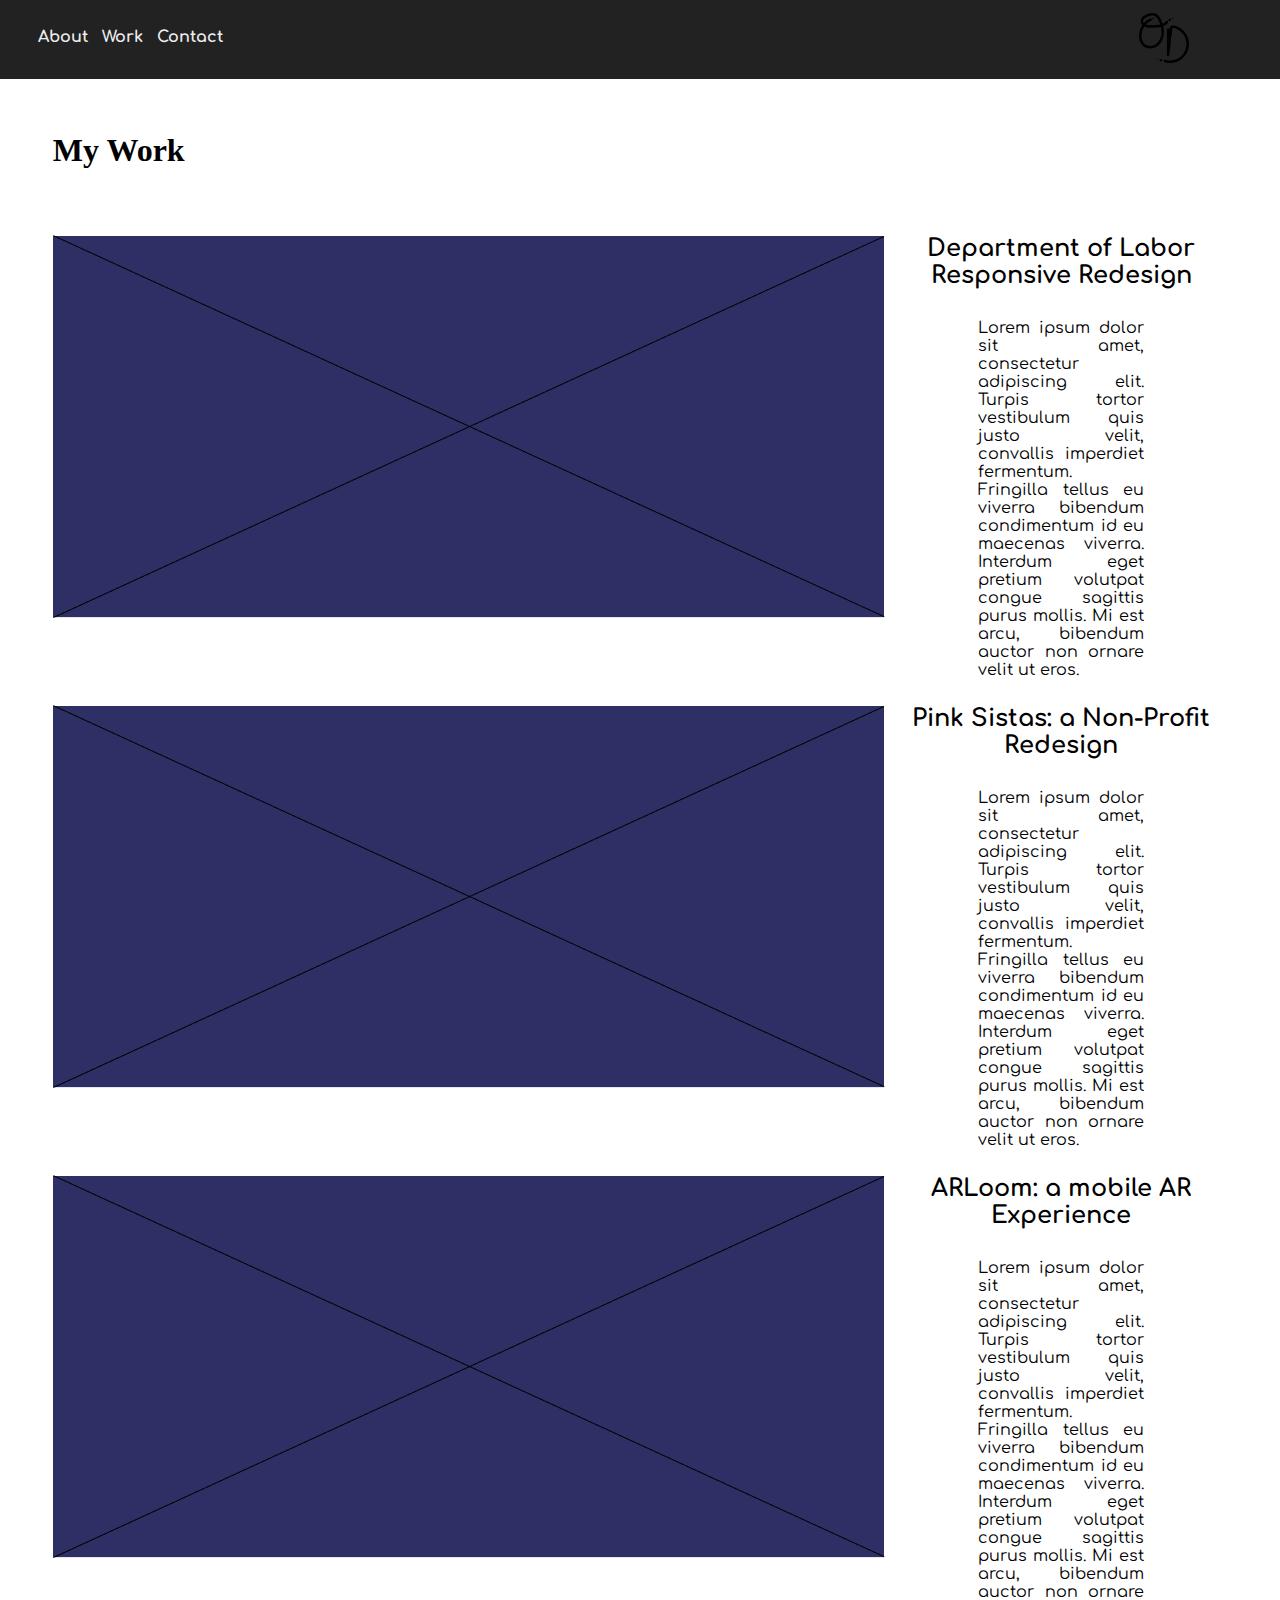
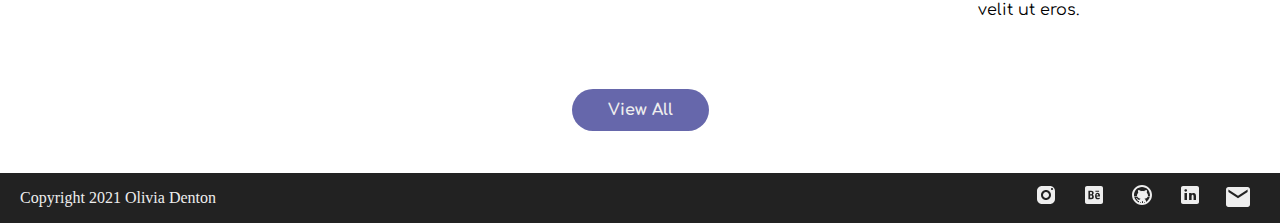
<file: index.html>
<!--Work page-->
<!DOCTYPE html>
<html>
    <head>
        <title></title>
        <link rel="stylesheet" href="CSS/CSS18-2.css">
        <link rel="preconnect" href="https://fonts.googleapis.com">
        <link rel="preconnect" href="https://fonts.gstatic.com" crossorigin>
        <link href="https://fonts.googleapis.com/css2?family=Comfortaa&display=swap" rel="stylesheet">
        <meta name="viewport" content="width=device-width, initial-scale=1.0">
    </head>
    <body>

        <header>
            <div class=navGroup>
                <ul class=navigation>
                    <li>About</li>
                    <li>Work</li>
                    <li>Contact</li>
                </ul>
                <div class=logo>
                    <img src="IMAGES/Asset 2@300x.png">
                </div>
            </div>
        </header>

<!--My Work section consructed using CSS grids-->
        <section class="myWork">
            <h1>My Work</h1>
            <div class=workGrid>

                <div class="gridGroup1">
                    <img src="IMAGES/Group 2.png">
                </div>
                <div class="gridGroup2">
                    <h4>Department of Labor Responsive Redesign</h4>
                    <p>Lorem ipsum dolor sit amet, consectetur adipiscing elit. Turpis tortor vestibulum quis justo velit, convallis imperdiet fermentum. Fringilla tellus eu viverra bibendum condimentum id eu maecenas viverra. Interdum eget pretium volutpat congue sagittis purus mollis. Mi est arcu, bibendum auctor non ornare velit ut eros.</p>
                </div>
                <div class="gridGroup3">
                    <img src="IMAGES/Group 2.png">
                </div>
                <div class="gridGroup4">
                    <h4>Pink Sistas: a Non-Profit Redesign</h4>
                    <p>Lorem ipsum dolor sit amet, consectetur adipiscing elit. Turpis tortor vestibulum quis justo velit, convallis imperdiet fermentum. Fringilla tellus eu viverra bibendum condimentum id eu maecenas viverra. Interdum eget pretium volutpat congue sagittis purus mollis. Mi est arcu, bibendum auctor non ornare velit ut eros.</p>
                </div>
                <div class="gridGroup5">
                    <img src="IMAGES/Group 2.png">
                </div>
                <div class="GridGroup6">
                    <h4>ARLoom: a mobile AR Experience</h4>
                    <p>Lorem ipsum dolor sit amet, consectetur adipiscing elit. Turpis tortor vestibulum quis justo velit, convallis imperdiet fermentum. Fringilla tellus eu viverra bibendum condimentum id eu maecenas viverra. Interdum eget pretium volutpat congue sagittis purus mollis. Mi est arcu, bibendum auctor non ornare velit ut eros.</p>
                </div>
            </div>
            <div class="moreButton">
                <button>View All</button>
            </div>
            
        </section>

        <footer>
            <div class="flexFooter">
                <div class="copyright">
                    <p>Copyright 2021 Olivia Denton</p>
                </div>
                <div class="iconContainer">
                    <img src="IMAGES/SVG Squad/Instagram.svg">
                    <img src="IMAGES/SVG Squad/Behance.svg">
                    <img src="IMAGES/SVG Squad/GitHub.svg">
                    <img src="IMAGES/SVG Squad/LinkedIn.svg">
                    <img src="IMAGES/SVG Squad/Email.svg">
                </div>
            </div>
        </footer>












    </body>
</html>
</file>
<file: CSS/CSS18-2.css>
/*Header*/
body {
    margin: 0;
}
.navGroup {
    display: flex;
    background-color: #222222;
    width:100%;
    flex-direction: row;
}
.logo {
    padding:1%;
    width:10%;
    margin-left:auto;
    display: inline-block;
}
.logo > img {
    width:50px;
    height: auto;
}
.navigation {
    padding:1%;
    margin-top: 10px;
    margin-right: 20px;
    margin-left: 20px;
    margin-bottom: 10px;
}
ul {
    margin:0;
    width: 50%;
}
ul > li {
    display: inline-block;
    text-align: center;
    padding:5px;
    color:#eeeeee;
    font-family: "Comfortaa";
    font-weight: bold;
}
/*My Work*/
h1 {
    text-align: left;
    font-family: "Amethysta",serif;
    margin:40px;
    padding: 1%;;
}
.workGrid {
    display:grid;
    grid-template-columns: auto auto;
    grid-gap: 10px;
    margin-left: 40px;
    margin-right: 40px;
    padding: 1%;
}
img {
    height: auto;
    width: 100% auto;
}
h4 {
    text-align: center;
    font-size: 24px;
    font-family: "Comfortaa", sans-serif;
    margin-top: 0;
    margin-bottom: 10px;
}
.gridGroup2 > p {
    text-align: justify;
    margin-top:30px;
    margin-left: 25%;
    margin-right: 25%;
    font-family: "Comfortaa", sans-serif;
}
.gridGroup4 > p {
    text-align: justify;
    margin-top:30px;
    margin-left: 25%;
    margin-right: 25%;
    font-family: "Comfortaa", sans-serif; 
}
.GridGroup6 > p {
    text-align: justify;
    margin-top:30px;
    margin-left: 25%;
    margin-right: 25%;
    font-family: "Comfortaa", sans-serif;
}
button {
    margin:16px;
    background-color: #6667ab;
    color: #eeeeee;
    font-size: 16px;
    font-family: "Comfortaa",sans-serif;
    font-weight: bold;
    padding: 12px 36px;
    border-radius: 24px;
    border: none;
}
.moreButton {
    display: flex;
    justify-content: center;
    align-items: center;
    margin: 2%;
}

/*Footer*/
footer {
    background: #222222;
}
.copyright {
    margin-left: 20px;
}
.iconContainer {
    margin-left:auto;
    margin-right:20px;
}
.iconContainer > img {
    width: 24px;
    padding:10px; 
}
.flexFooter {
    display: flex;
    flex-direction: row;
}
.copyright > P {
    font-family: "Amethysta",serif;
    color:#eeeeee;
}
/**/
@media only screen and (max-width:600){
    .navGroup {
        display: flex;
        background-color: #222222;
        width:100%;
        flex-direction:column;
    }
    .logo {
        width: 100%;
    }
    .workGrid {
        display:grid;
        grid-template-columns: auto;
        grid-template-rows: auto auto auto auto auto auto;
        grid-gap: 10px;
        margin-left: 40px;
        margin-right: 40px;
        padding: 1%;
    }
    
}
</file>
